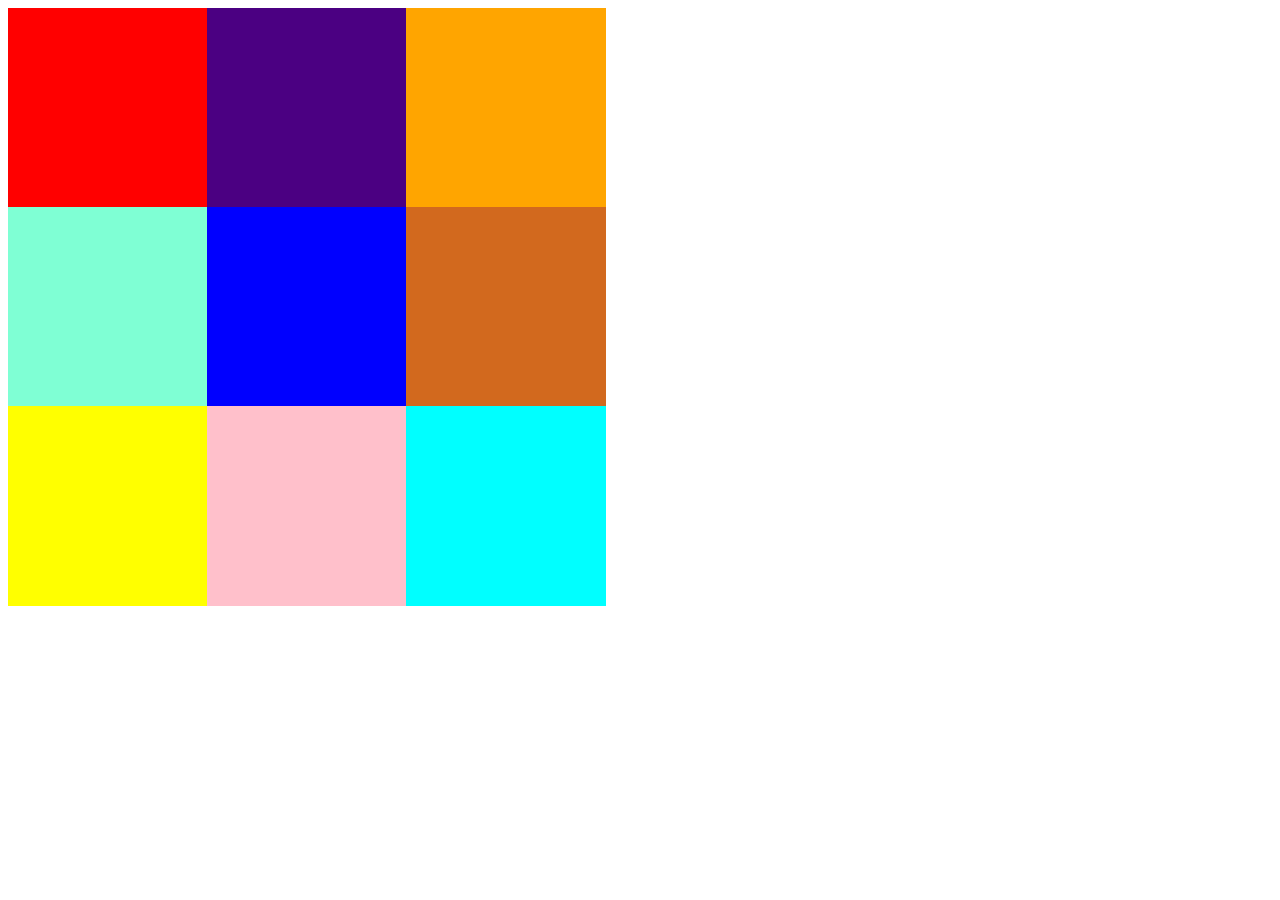
<file: projects/9block/index.html>
<!DOCTYPE html>
<html>
    <head>
<link rel="stylesheet" href="style.css">
    </head>
    <body>
<div class="Z">
        <div class="row">
          <div class="red square"></div>
          <div class="indigo square"></div>
          <div class="orange square"></div>
        </div>
        <div class="row">
          <div class="amarine square"></div>
          <div class="blue square"></div>
          <div class="chocolate square"></div>
        </div>
        <div class="row">
          <div class="yellow square"></div>
          <div class="pink square"></div>
          <div class="aqua square"></div>
        </div>
      </div>
      </body>
</file>
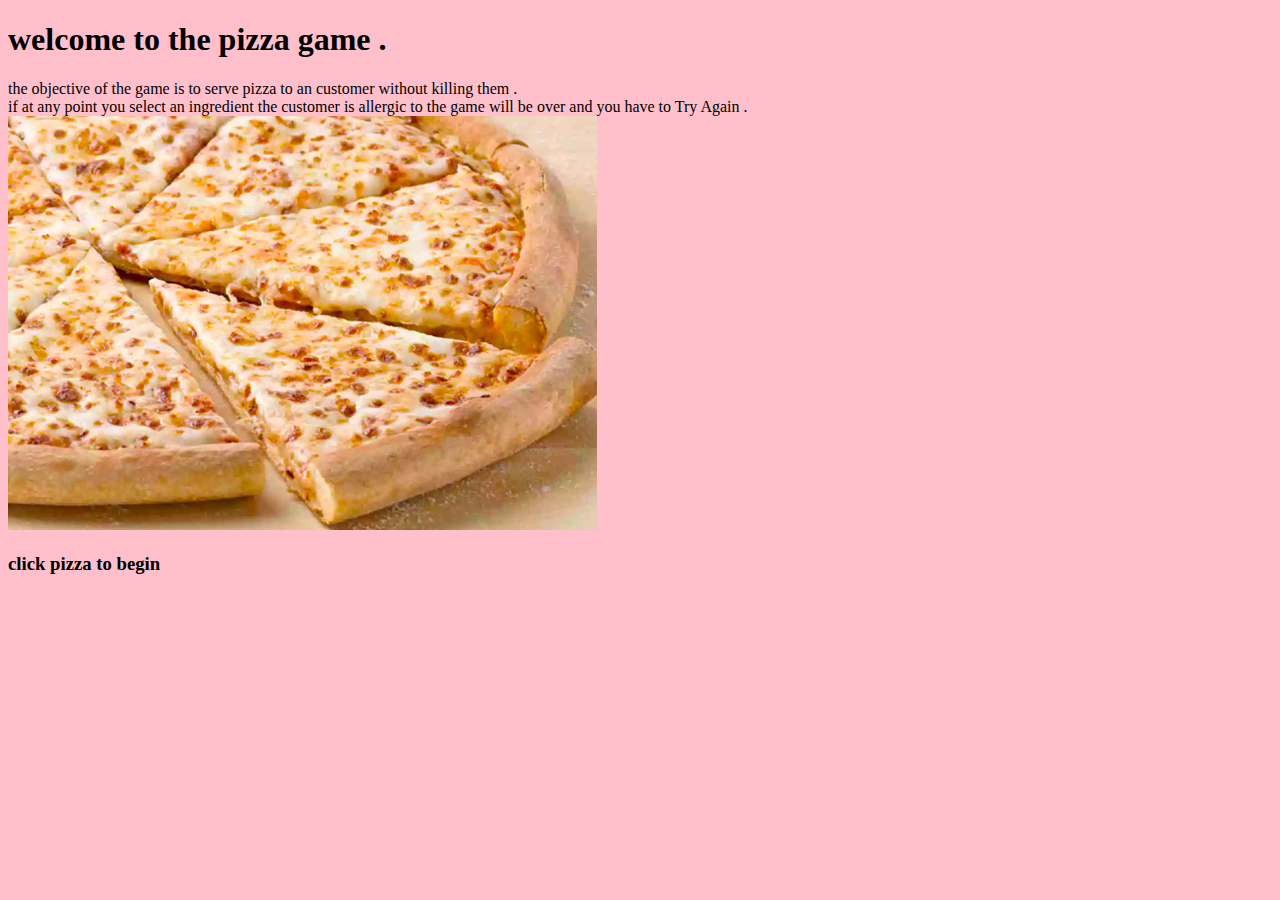
<file: projects/game2/index.html>
<!DOCTYPE html>
<html>
    <head>
      <link rel="stylesheet" href="style.css">
    </head>
    <body>
        <h1>
            welcome to the pizza game .
        </h1>
        <div>
            the objective of the game is to serve pizza to an customer without killing them .
        </div>
        <div>
            if at any point you select an ingredient the customer is allergic to the game will be over and you have to Try Again .
        </div>
        <div>
            <a href="round-1.html">
                <img src="basic-pizza.jpg"> </img>
            </a>
        </div>
        <h3>
            click pizza to begin
        </h3>
    </body>
    </html>
</file>
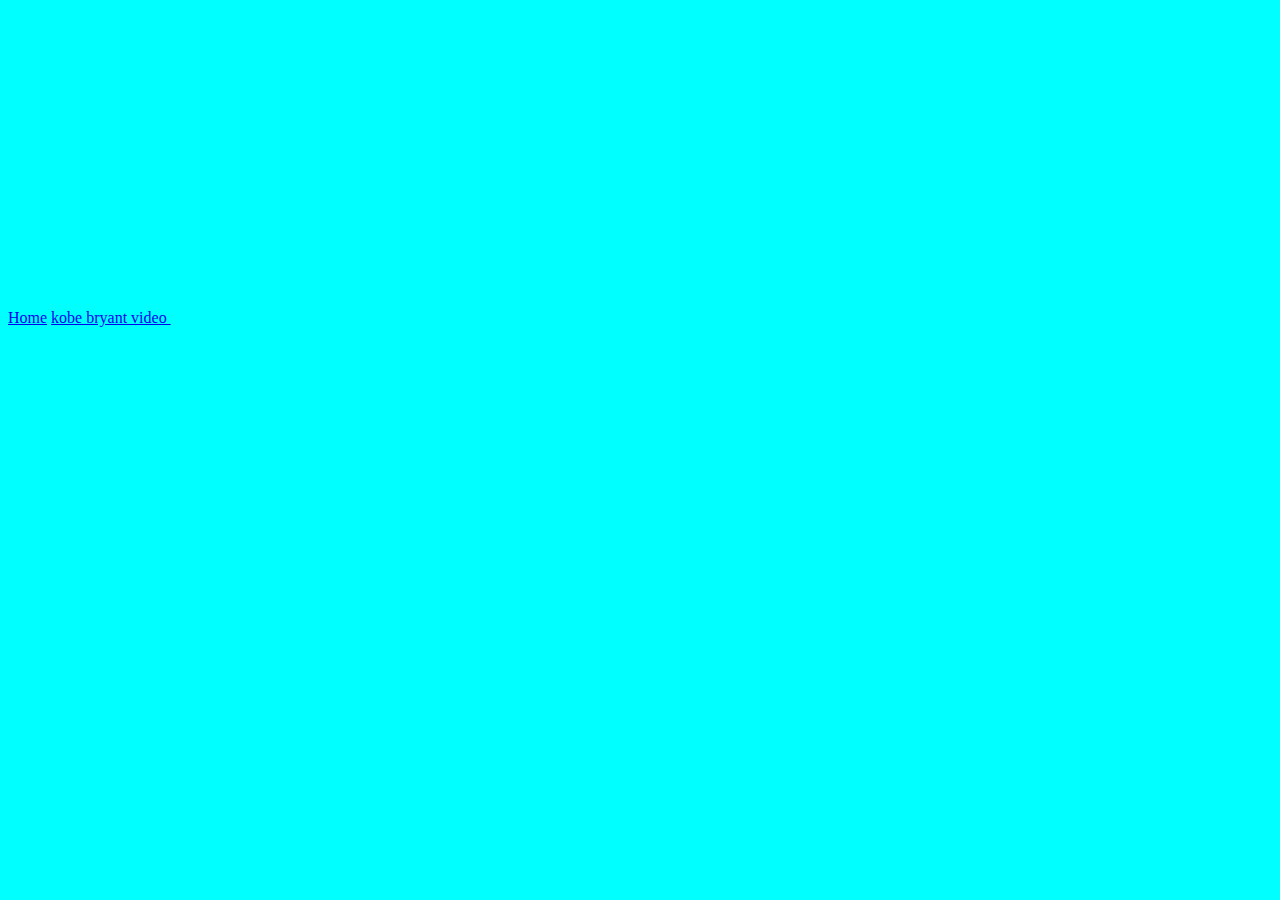
<file: projects/game/page 2.html>
<!DOCTYPE html>
<html>
    <head>
<link rel="stylesheet" href="style.css">
    </head>
</html>
    
<body>
<a href="index.html">Home</a>
<a href="https://www.youtube.com/watch?v=1fjhIWJSxfw">kobe bryant video
</a>
<iframe width="560" height="315" src="https://www.youtube.com/embed/1fjhIWJSxfw" frameborder="0" allow="accelerometer; autoplay; encrypted-media; gyroscope; picture-in-picture" allowfullscreen></iframe>
</body>
</file>
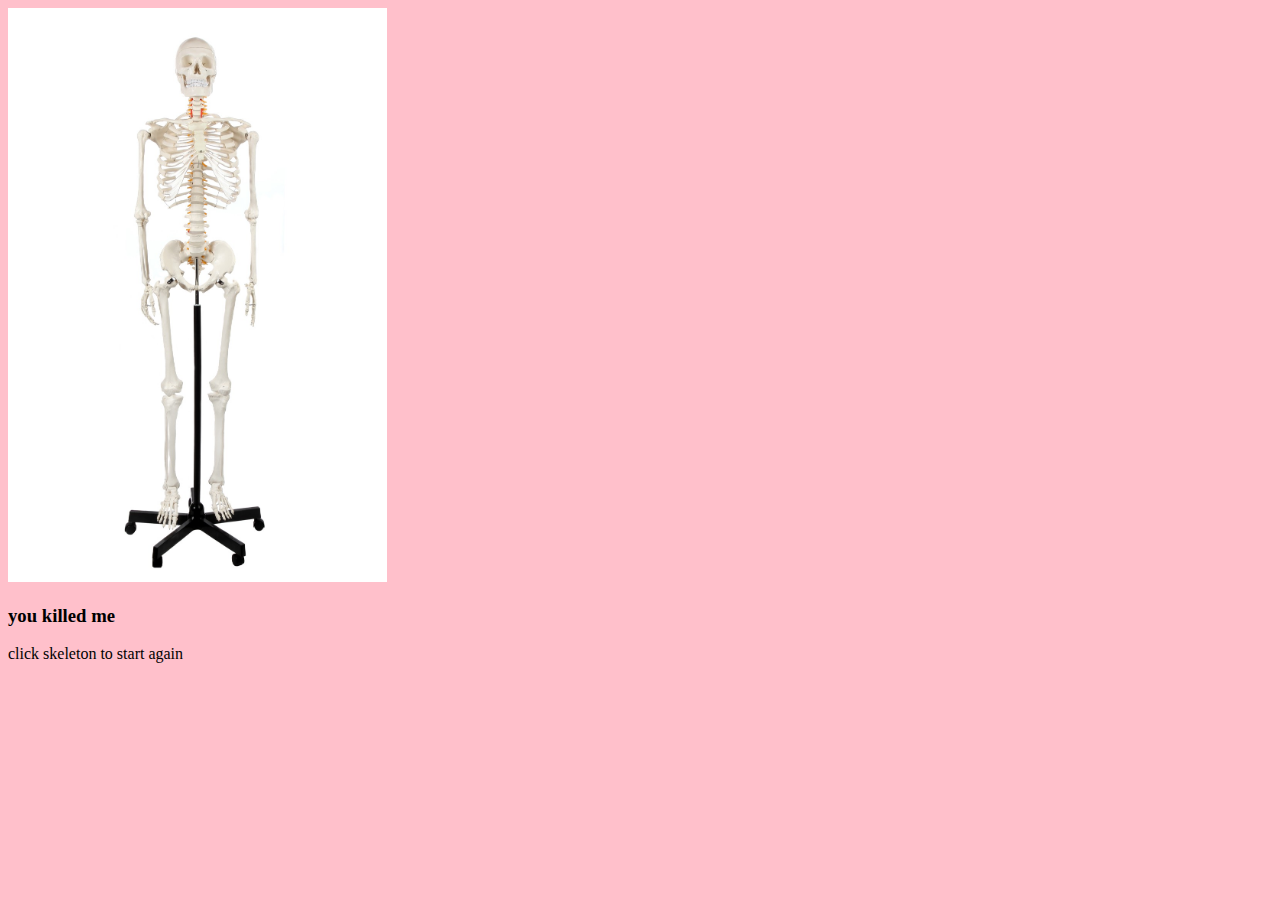
<file: projects/game2/kill.html>
<!DOCTYPE html>
<html>
    <head>
      <link rel="stylesheet" href="style.css">
    </head>
    <body>
        <div>
            <a href="index.html">
                <img src="skeleton.jpg" width="30%"> </img>
            </a>
        </div>
        <h3>
            you killed me
        </h3>
        <div>
            click skeleton to start again
        </div>
    </body>
</file>
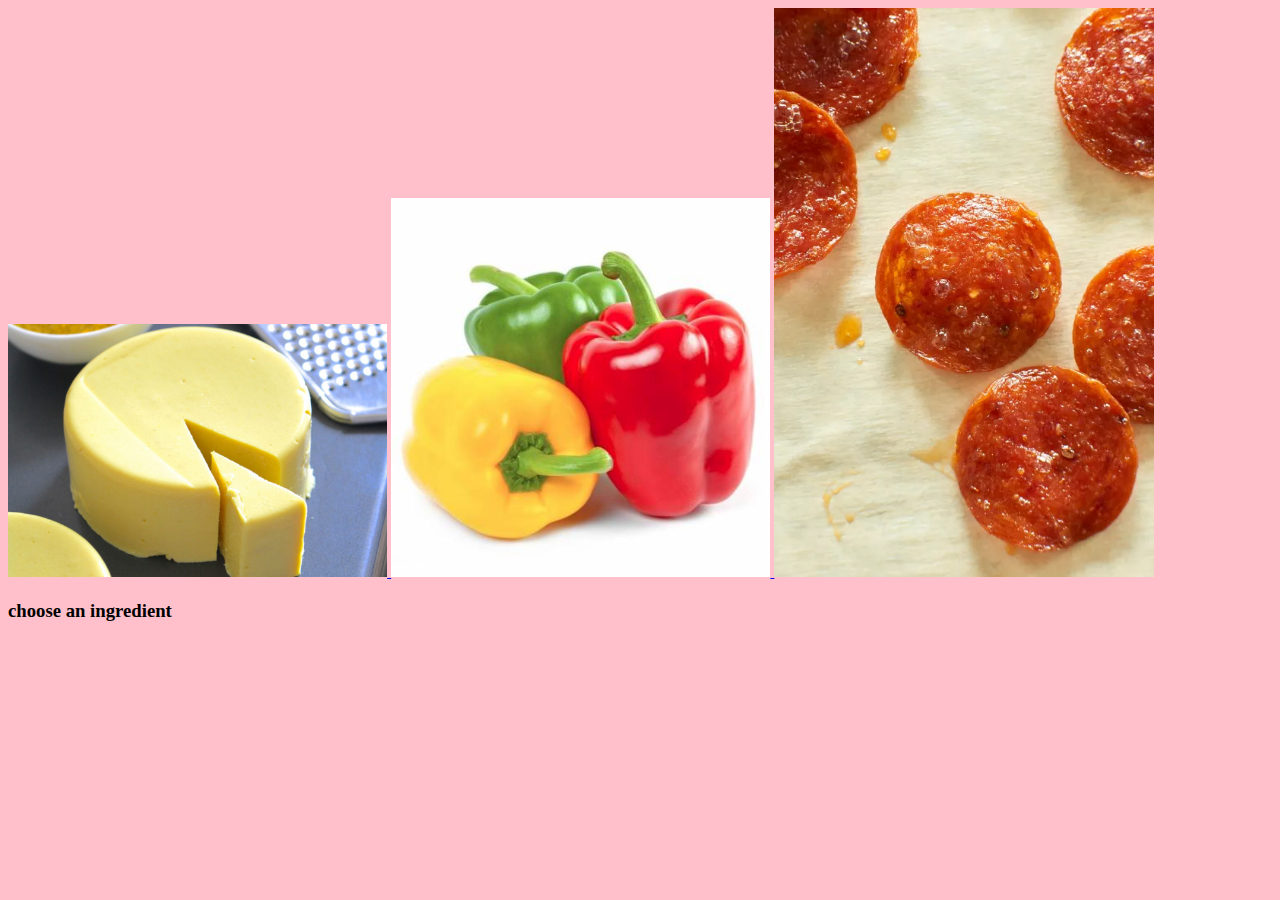
<file: projects/game2/round-1.html>
<!DOCTYPE html>
<html>
    <head>
      <link rel="stylesheet" href="style.css">
    </head>
    <body>
        <div>
            <a href="round-2.html">
                <img src="cheese.jpg" width="30%"> </img>
            </a>
            <a href="kill.html">
                <img src="pepper.jpg" width="30%"> </img>
            </a>
            <a href="round-2.html">
                <img src="pepperoni.jpg" width="30%"> </img>
            </a>
        </div>
        <h3>
            choose an ingredient
        </h3>
    </body>
</file>
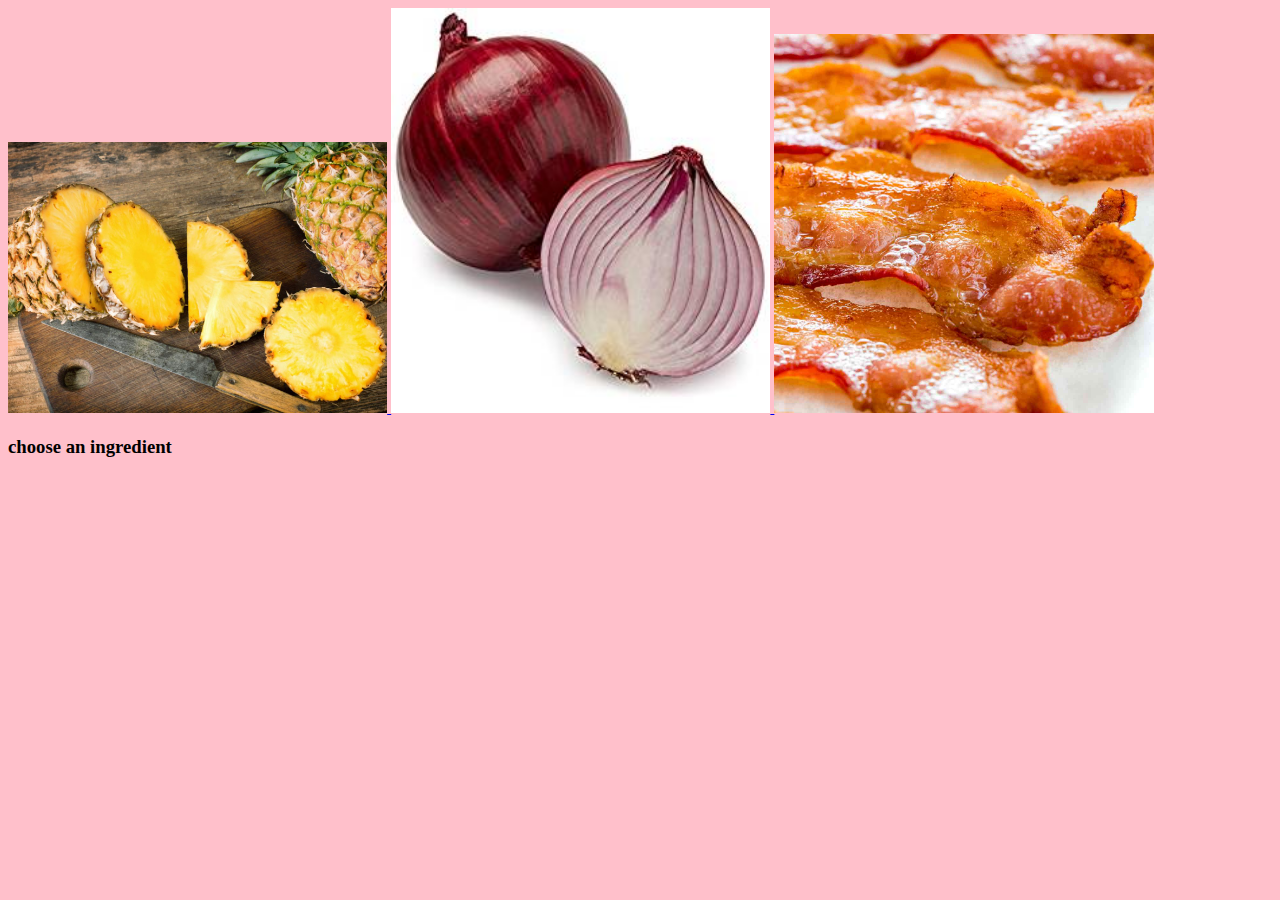
<file: projects/game2/round-2.html>
<!DOCTYPE html>
<html>
    <head>
      <link rel="stylesheet" href="style.css">
    </head>
    <body>
        <div>
            <a href="win.html">
                <img src="pineapple.jpg" width="30%"> </img>
            </a>
            <a href="kill.html">
                <img src="redonion.jpg" width="30%"> </img>
            </a>
            <a href="kill.html">
                <img src="bacon.jpg" width="30%"> </img>
            </a>
        </div>
        <h3>
            choose an ingredient
        </h3>
    </body>
</file>
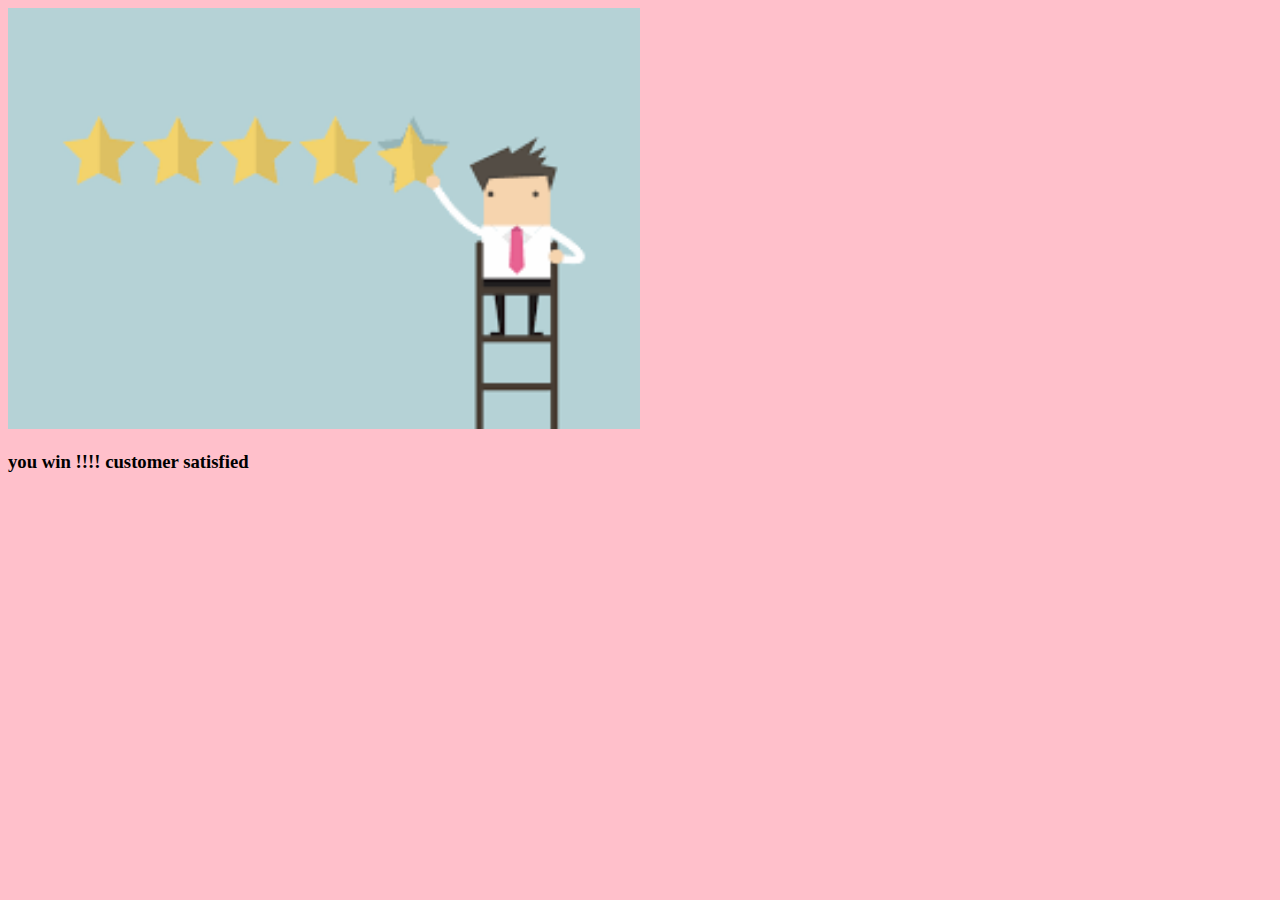
<file: projects/game2/win.html>
<!DOCTYPE html>
<html>
    <head>
      <link rel="stylesheet" href="style.css">
    </head>
    <body>
        <div>
            <a href="index.html">
                <img src="happy.png" width="50%"> </img>
            </a>
        </div>
        <h3>
            you win !!!! customer satisfied 
        </h3>
    </body>
</file>
<file: projects/9block/style.css>
.row {
}
.square {
  background-color: green;
  height: 200px;
  width: 200px;
  display: inline-block;
margin-right: -5px;
margin-bottom: -5px;
}
.red {
  background-color: red;
}
.indigo {
  background-color: indigo;
}
.orange {
  background-color: orange;
}
.amarine{
  background-color: aquamarine;
}
.blue{
  background-color: blue;
}
.chocolate{
  background-color: chocolate;
}
.yellow{
  background-color: yellow;
}
.pink{
  background-color: pink;
}
.aqua{
  background-color: aqua;
}
</file>
<file: projects/game2/style.css>
body {
    background-color: pink;
}
</file>
<file: projects/game/style.css>
#pic {
    width: 400px;
    height: 400px;
}
body{
    background-color: aqua
}
</file>
